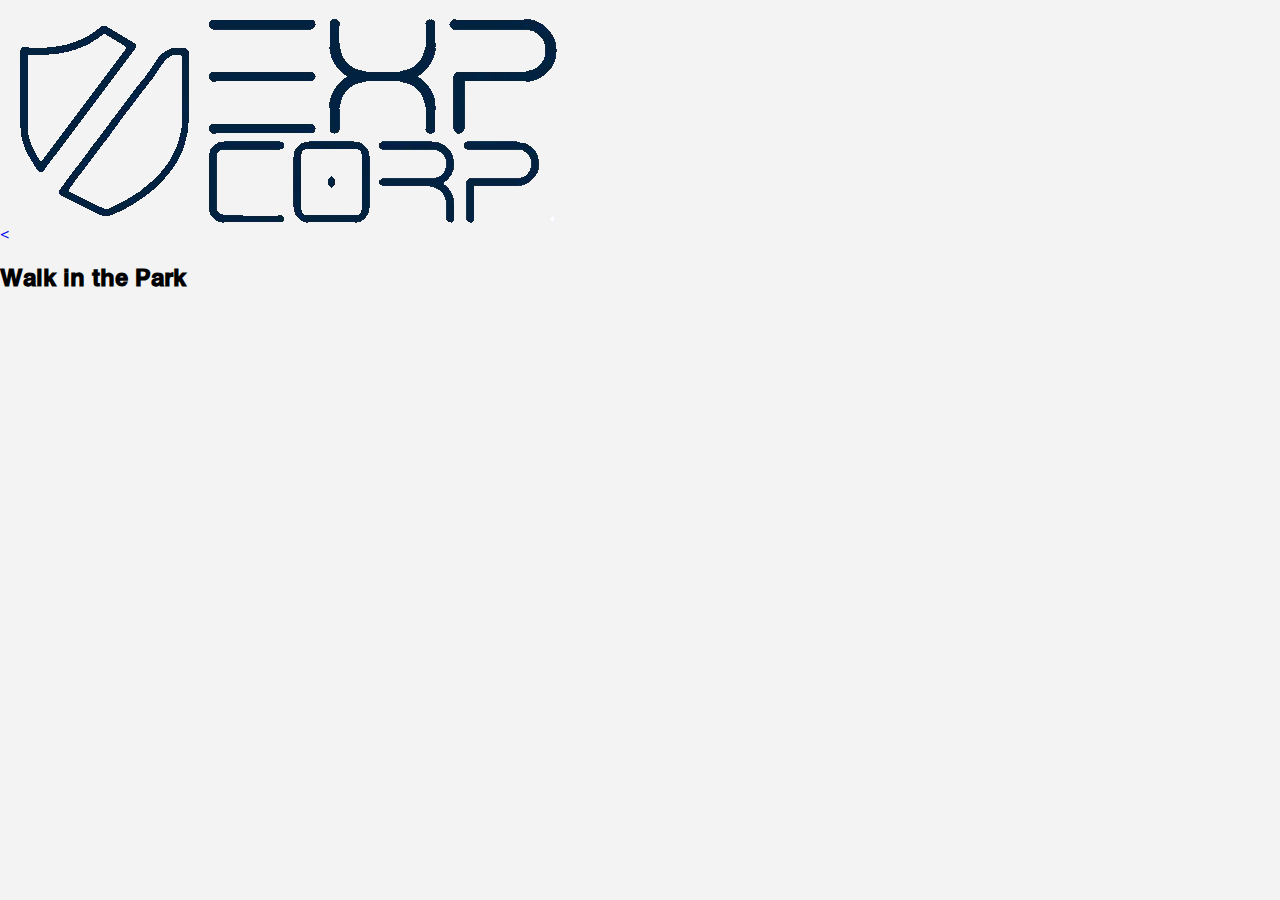
<file: experience.html>
<!DOCTYPE html>
<html lang="en">
<head>
    <meta charset="UTF-8">
    <meta name="viewport"
          content="width=device-width, user-scalable=no, initial-scale=1.0, maximum-scale=1.0, minimum-scale=1.0">
    <meta http-equiv="X-UA-Compatible" content="ie=edge">
    <link href="./css/style.css" rel="stylesheet">
    <script src="./js/main.js"></script>
    <title>Walk in the park</title>
</head>
<body>
<header>
    <a href="experiences.html"><</a>
    <a class="logo" href="index.html"><img src="./img/expcorp.webp" alt="logo"></a>
</header>
<main>
    <div>
        <h2 class="title">Walk in the Park</h2>
    </div>
    <div id="different">
        <p class="context"></p>
    </div>
</main>
</body>
</html>
</file>
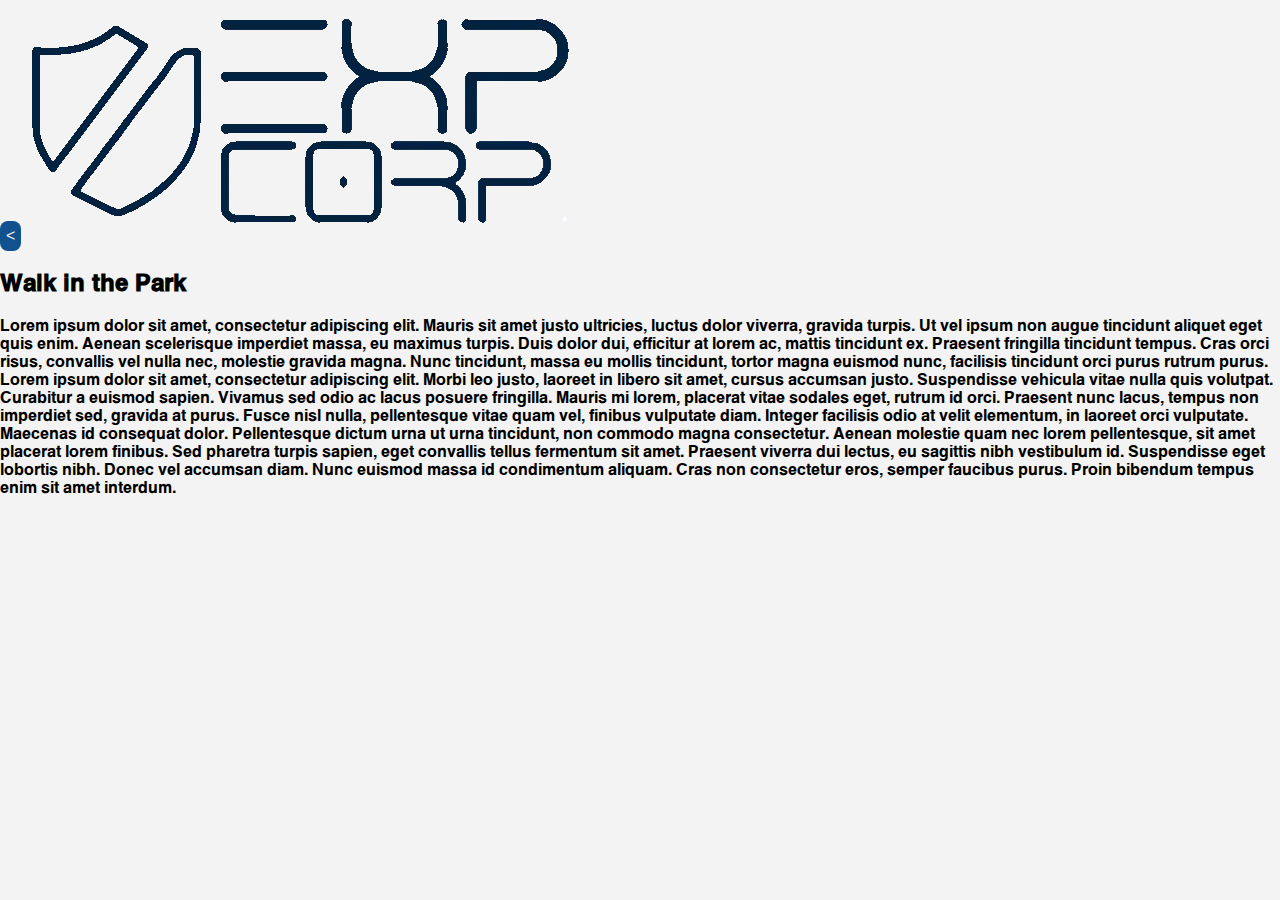
<file: experience1.html>
<!DOCTYPE html>
<html lang="en">
<head>
    <meta charset="UTF-8">
    <meta name="viewport"
          content="width=device-width, user-scalable=no, initial-scale=1.0, maximum-scale=1.0, minimum-scale=1.0">
    <meta http-equiv="X-UA-Compatible" content="ie=edge">
    <link href="./css/style.css" rel="stylesheet">
    <script src="./js/main.js"></script>
    <title>Walk in the park</title>
</head>
<body>
<header>
    <button type="button"><</button>
    <img src="./img/expcorp.webp" alt="logo">
</header>
<main>
    <div>
        <h2>Walk in the Park</h2>
    </div>
    <div>
        <p>Lorem ipsum dolor sit amet, consectetur adipiscing elit. Mauris sit amet justo ultricies, luctus dolor viverra, gravida turpis. Ut vel ipsum non augue tincidunt aliquet eget quis enim. Aenean scelerisque imperdiet massa, eu maximus turpis. Duis dolor dui, efficitur at lorem ac, mattis tincidunt ex. Praesent fringilla tincidunt tempus. Cras orci risus, convallis vel nulla nec, molestie gravida magna. Nunc tincidunt, massa eu mollis tincidunt, tortor magna euismod nunc, facilisis tincidunt orci purus rutrum purus. Lorem ipsum dolor sit amet, consectetur adipiscing elit. Morbi leo justo, laoreet in libero sit amet, cursus accumsan justo. Suspendisse vehicula vitae nulla quis volutpat. Curabitur a euismod sapien. Vivamus sed odio ac lacus posuere fringilla. Mauris mi lorem, placerat vitae sodales eget, rutrum id orci.

            Praesent nunc lacus, tempus non imperdiet sed, gravida at purus. Fusce nisl nulla, pellentesque vitae quam vel, finibus vulputate diam. Integer facilisis odio at velit elementum, in laoreet orci vulputate. Maecenas id consequat dolor. Pellentesque dictum urna ut urna tincidunt, non commodo magna consectetur. Aenean molestie quam nec lorem pellentesque, sit amet placerat lorem finibus. Sed pharetra turpis sapien, eget convallis tellus fermentum sit amet. Praesent viverra dui lectus, eu sagittis nibh vestibulum id. Suspendisse eget lobortis nibh. Donec vel accumsan diam. Nunc euismod massa id condimentum aliquam. Cras non consectetur eros, semper faucibus purus. Proin bibendum tempus enim sit amet interdum.</p>
    </div>
</main>
</body>
</html>
</file>
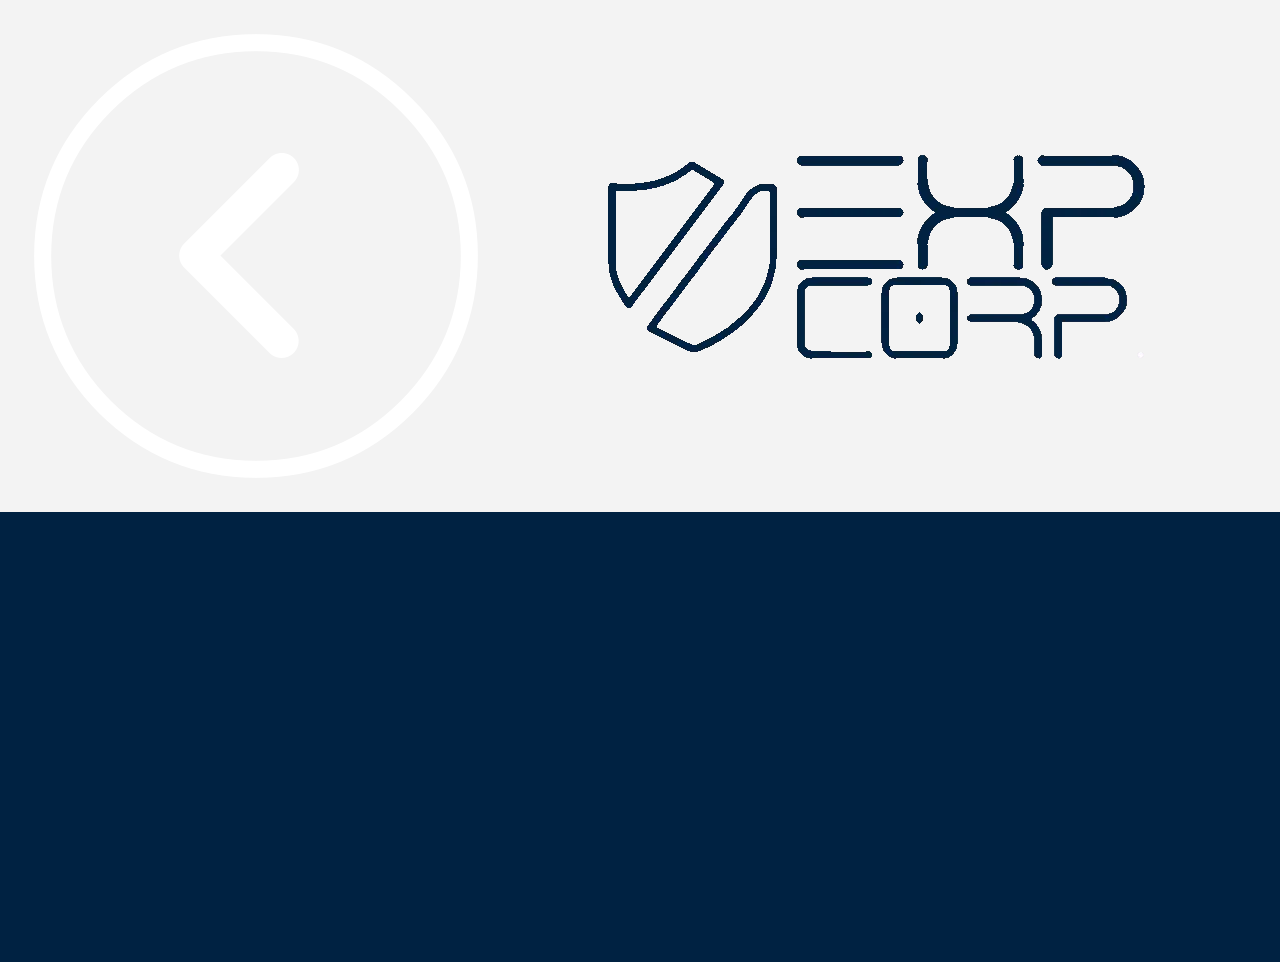
<file: experiences.html>
<!doctype html>
<html lang="en">
<head>
    <meta charset="UTF-8">
    <meta name="viewport"
          content="width=device-width, user-scalable=no, initial-scale=1.0, maximum-scale=1.0, minimum-scale=1.0">
    <meta http-equiv="X-UA-Compatible" content="ie=edge">
    <link href="./css/style.css" rel="stylesheet">
    <script src="./js/main.js"></script>
    <title>Experiences</title>
</head>
<body>


<nav>
    <img src="./img/go-back-2.png" alt="go back" class="goback">
    <img src="./img/expcorp.webp" alt="logo">
    <a href="index.html" class="navlinks"></a>

</nav>

<header>



</header>
<main>
    <!-- Main page with background image, description text and button -->
</main>
<footer>
    <!-- Footer -->
</footer>
</body>
</html>
</file>
<file: css/style.css>
@font-face {
    font-family: "Font";
    src: url('../font/Font.woff') format('woff');
}

html {
    font-family: "Font", sans-serif;
    background-color: #F3F3F3;
}

body {
    margin: 0;
}

nav {
    display: flex;
    justify-content: space-between;
    align-items: center;
    width: 100%;
    box-shadow: 0 1px 4px rgb(146 161 176 / 15%);
}

.navlinkera {
    display: flex;
    align-items: center;
    flex-direction: row;
    margin-right: 100px;
}

.navlinks {
    margin: 20px;
    font-weight: bolder;
    padding-bottom: 5px;
    text-decoration: none;
    color: #002242;
    transition: all 0.5s ease-in;
    background-image: linear-gradient(90deg, #002242, #002242); /* underline color */
    background-size: 0 2px; /* vertical size of underline */
    background-repeat: no-repeat;
    background-position: left bottom; /* start position of underline */
    font-size: 1.6rem;
}

.navlogo {
    width: auto;
    height: 100px;
    margin: 10px;
}

.navlinks:hover {
    background-size: 100% 2px;;
}

.homeBanner {
    background-image: url("../img/homebanner.webp");
    background-repeat: no-repeat;
    background-size: cover;
    align-content: center;
    min-height: 86vh;
    width: 100vw;
}

.homeTitle {
    margin: 0;
    padding-left: 5rem;
    font-size: 5rem;
    color: #F3F3F3;
    -webkit-text-stroke: .1px #002242;
}

.underHeader {
    display: flex;
    flex-direction: column;
    align-items: center;
    height: 50vh;
    padding: 10vh 0 20vh 0;

    justify-content: space-evenly;
    background-color: #FFFFFF;
}

.underHeaderLogo {
    text-align: center;
}

.underHeaderLogo img {
    height: 5rem;
    width: auto;
}

.intro {
    text-align: center;}

.introP1 {
    width: 60vw;
    font-size: 1.5rem;
    line-height: 2rem;
    color: #002242;
}
.introP2 {
    width: 60vw;
    font-size:  1.2rem;
    line-height: 2rem;
    color: #002242;
}

.aboutUsButton {
    background-color: #002242;
    font-size: 1.5rem;
    color: #F3F3F3;
    border: none;
    border-radius: 5px;
    padding: 1rem;
    width: 10rem;
}

.experiences {
    height: 75vh;
    align-content: center;
    margin-bottom: 3rem;
}

.experiences img {
    transition: all 0.15s ease-out;
    border-radius: 50%;
}
.experiencesButton button{
    background: none;
}
.experiences img:hover {
    scale: 1.1;
    box-shadow: rgba(0, 0, 0, 0.09) 0px 2px 1px, rgba(0, 0, 0, 0.09) 0px 4px 2px,
    rgba(0, 0, 0, 0.09) 0px 8px 4px, rgba(0, 0, 0, 0.09) 0px 16px 8px,
    rgba(0, 0, 0, 0.09) 0px 32px 16px;
    cursor: pointer;
}

#inHomeBut {
    height: 5rem;
}

.experiencesButton{
    display: flex;
    align-items: center;
    justify-content: center;
    gap: 2rem;
}
.experiencesButton p{
    font-size: 1.5rem;
    color: #002242;
    max-width: 20vw;
}
.homeVragenDiv{
    border-radius: 2vw;
    margin: 5vh 5vw;
    display: flex;
    flex-direction: row;
    align-items: center;
    justify-content: center;
    padding: 5vh;
    gap: 5vw;
    background: #002242;
    color: #F3F3F3;
}
.homeVragenDiv img{
    background-color: #F3F3F3;

    border-radius: 50%;
}
.homeVragenDiv img:hover {
    scale: 1.1;
    box-shadow: rgba(0, 0, 0, 0.09) 0px 2px 1px, rgba(0, 0, 0, 0.09) 0px 4px 2px,
    rgba(0, 0, 0, 0.09) 0px 8px 4px, rgba(0, 0, 0, 0.09) 0px 16px 8px,
    rgba(0, 0, 0, 0.09) 0px 32px 16px;
    cursor: pointer;
}
.homeVragenDiv p {
    margin-left: -5vw;
    font-size: 2rem;
}

.experiencesTitle {
    font-size: 2.5rem;
    padding-left: 9rem;
}

.experienceArticles {
    display: flex;
    justify-content: space-evenly;
    align-items: center;

}

.experienceArticles article{
    display: flex;
    flex-direction: column;
    align-items: center;
}

.expTitle{
    margin-top:-12vh;
    color: #002242;
    max-width: 6vw;
    background: #F3F3F3;
    border-radius: 6px;
    padding: 1vh 2vw;
}

.experienceArticles article img {
    height: 45vh;
    width: 30vw;
    object-fit: cover;
    border-radius: 50px;
}

.product {
    display: flex;
    align-items: center;
    background-color: #F3F3F3;
    justify-content: space-evenly;
    padding: 5rem 0;
}

.productName {
    font-size: 3rem;
    color: #002242;
}

.productImage img {
    height: 35rem;
    width: auto;
    border-radius: 50px;
}

.productInfo {
    display: flex;
    flex-direction: column;
    width: 40vw;
    justify-content: space-evenly;
    height: 30rem;
    line-height: 2rem;
    font-size: 1.5rem;
}

.productBuy {
    display: flex;
    align-items: center;
    gap: 2rem;
}

.productButton {
    background-color: #002242;
    font-size: 1.5rem;
    color: #F3F3F3;
    border: none;
    border-radius: 5px;
    padding: 1rem;
    width: 10rem;
}

.productPrice {
    color: #002242;
    font-size: 2rem;
    font-weight: bold
}

.navArrow {
    text-decoration: none;
    color: #002242;
    font-size: 4rem;
}

.goExperience {
    background-color: #002242;
    font-size: 1.5rem;
    color: #F3F3F3;
    border: none;
    border-radius: 5px;
    padding: 1rem;
    width: 15rem;
}

footer {
    display: flex;
    flex-wrap: wrap;
    align-content: center;
    justify-content: space-between;
    height: 50vh;
    background-color: #002242;
    color: #F3F3F3;
    padding: 0 10vw;
    font-size: 1.2rem;
}

.footerImg {
    width: 10.5rem;
}

.legals {
    margin-top: 5.9rem;
    display: flex;
    gap: 4rem;
}

.legals a {
    text-decoration: none;
    color: #F3F3F3;
}

form {
    display: flex;
    flex-direction: column;
    margin: 0 auto;
    width: 90vw;
    max-width: 50vw;
    gap: 5px;
    margin-top: 60px;
    margin-bottom: 10px;
}

.question {
    display: flex;
    flex-direction: column;
    justify-content: space-between;
    margin: 0 auto;
    width: 90vw;
    max-width: 50vw;



}

input {
    font-family: Arial, Helvetica, sans-serif;
}

select {
    font-size: 1.2em;
    border: 3px solid #002242;
    border-radius: 5px;
}

textarea {
    border: 3px solid #002242;
    border-radius: 5px;
    font-family: Arial, Helvetica, sans-serif;
}


input {
    border: 3px solid #002242;
    border-radius: 5px;
    font-size: 1.2em;
}

.open {
    display: flex;
    flex-direction: column;

}

.questionname {
    display: flex;
    flex-direction: column;
    width: 24vw;
}

.names {
    display: flex;
    flex-direction: row;
    justify-content: space-between;

}

.radiobuttons {
    display: flex;
    flex-direction: row;
    justify-content: flex-start;
    gap: 20px;

}

button {
    padding: 6px;
    font-size: 1em;
    border-radius: 8px;
    border: 0;
    background-color: #11518e;
    color: #f3f3f3;
    cursor: pointer;
    transition: all 0.5s ease-in;
}

button:hover {
    background-color: #f3f3f3;
    color:#11518e ;
    border: #002242 2px solid;
}
th {
    background-color: #11518e;
    color: white;
    padding: 5px;
    border-radius: 8px;
}

td {
    padding: 5px;
}

.tabel {
    display: flex;
    align-items: center;
    justify-content: center;

}

table {
    background-color: #f1f1f1   ;

    padding: 5px;
    border-radius: 5px;
    width:80%;
    margin: 50px;
    max-height: 0;
    overflow: hidden;
    transition: max-height 0.2s ease-out;
}

/* CSS VOOR 360 AFBEELDINGEN */
.embed-container {
    position: relative;
    padding-bottom: 56.25%;
    height: 0;
    overflow: hidden;
    max-width: 100%;
}

.embed-container iframe,
.embed-container object,
.embed-container embed {
    position: absolute;
    top: 0;
    left: 0;
    width: 100%;
    height: 100%;
}


.card {
    padding: 20px;
    margin: 30px;
    display: flex;
    justify-content: center;
    align-items: center;
    flex-direction: column;
    width: 190px;
    height: auto;
    background: rgb(255, 255, 255);
    border-radius: 1rem;
    box-shadow: rgba(50, 50, 93, 0.25) 0px 6px 12px -2px,
    rgba(0, 0, 0, 0.3) 0px 3px 7px -3px;
    transition: all ease-in-out 0.3s;
}

.card:hover {
    background-color: #fdfdfd;
    box-shadow: rgba(0, 0, 0, 0.09) 0px 2px 1px, rgba(0, 0, 0, 0.09) 0px 4px 2px,
    rgba(0, 0, 0, 0.09) 0px 8px 4px, rgba(0, 0, 0, 0.09) 0px 16px 8px,
    rgba(0, 0, 0, 0.09) 0px 32px 16px;

}

.cardstar {
    display: flex;
    justify-content: center;
    align-items: center;
    flex-direction: column;
    padding: 5px;
    margin: 5px
}

.cardstar h1 {
    margin:5px;
}

.cardoverview{
    display: flex;
    flex-wrap: wrap;
    justify-content: center;
}

.aboutustext {
    font-size: 18px;
    margin-bottom: 20px;
    line-height: 1.8;
}

/* Styling voor de kopteksten */
.aboutushead {
    font-size: 24px;
    margin-top: 30px;
    margin-bottom: 10px;
    color: #002242;
    border-bottom: 2px solid #002242;
    padding-bottom: 5px;
}

.aboutushead1 {
    font-size: 40px;
    margin-top: 30px;
    margin-bottom: 10px;
    color: #002242;
    padding-bottom: 5px;
}

.aboutusmain{
    max-width: 800px;
    margin: 50px auto;
    padding: 20px;
    background-color: #fff;
    box-shadow: 0 2px 10px rgba(0, 0, 0, 0.1);
    border-radius: 8px;
}

.experience-info {
    padding: 2rem;
}

.experienceTitle {
    font-size: 3rem;
    text-align: center;
    color: #002242;
    margin-bottom: 2rem;
}

.experienceDiv {
    text-align: center;
    padding-bottom: 5rem;
    border: #002242 solid 3px;
    border-radius: 2rem;
    margin: 8rem 18rem 8rem 18rem;
}

.experienceDiv:hover {
    background-color: lightgray;
    text-align: center;
    padding-bottom: 5rem;
    border: #002242 solid 3px;
    border-radius: 2rem;
    margin: 8rem 18rem 8rem 18rem;
}

.experienceImage {
    width: 50vw;
    height: auto;
    border-radius: 2rem;
}

.experienceName {
    font-size: 2.5rem;
    font-family: "Font", sans-serif;
    color: #002242;
}

a:-webkit-any-link {
    text-decoration: none;
}
</file>
